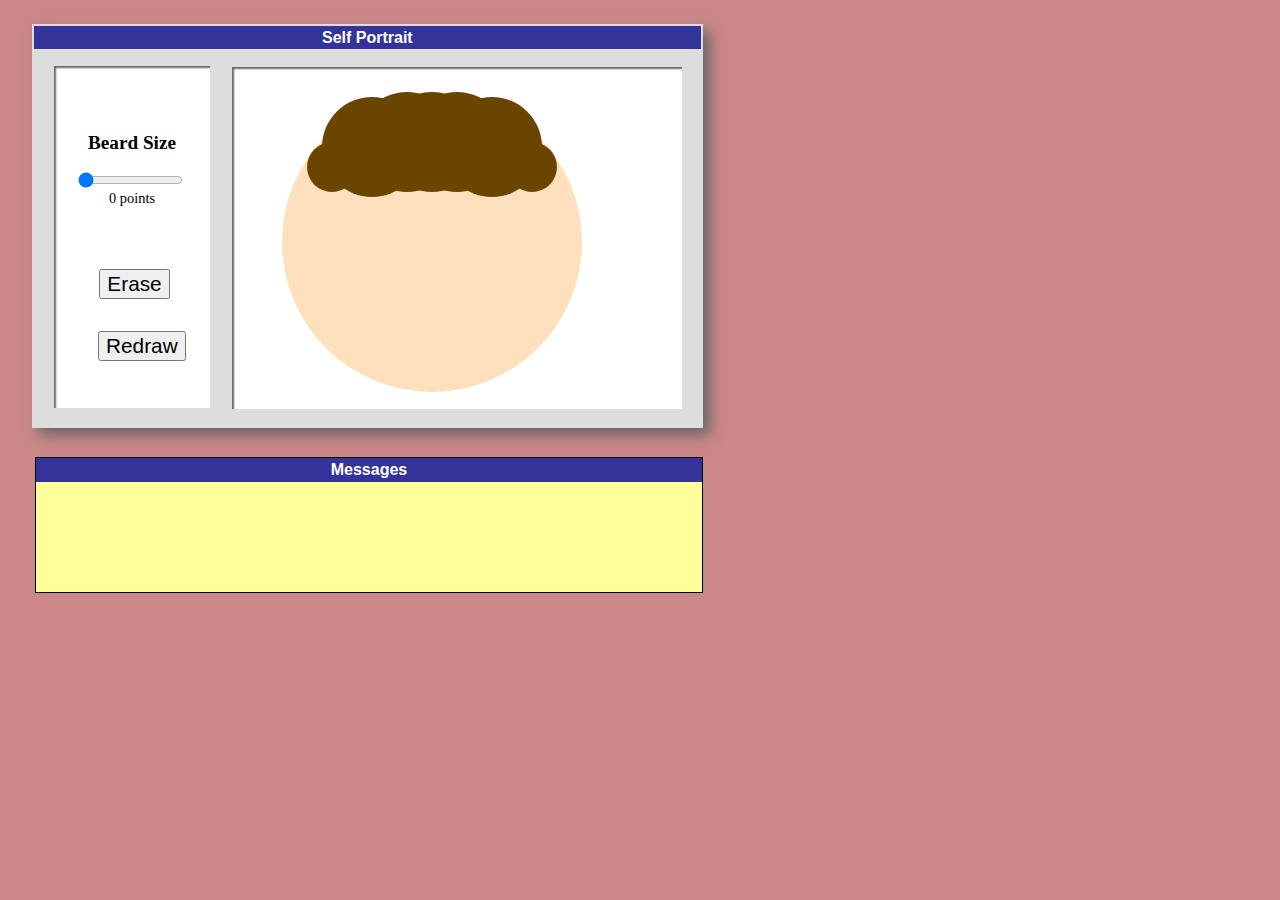
<file: proj2/index.html>
<!DOCTYPE html>
<html xmlns="http://www.w3.org/1999/xhtml"><head>
<meta http-equiv="content-type" content="text/html; charset=windows-1252">
  <title>Self Portrait</title>
  <link rel="stylesheet" type="text/css" href="index_files/portrait.css">
</head>
<body>
  <div id="mainWindow">
    <h3 class="titleBar">Self Portrait</h3>

    <div id="controls">
      <div id="sliderdiv">
        <p id="slidertitle">Beard Size</p>
        <input id="slider1" min="0" max="100" value="0" type="range">
	<p id="pointcountpar"><span id="pointcount">0</span> points</p>
      </div>
      <button id="erasebutton" type="submit">Erase</button>
      <button id="drawbutton" type="submit">Redraw</button>
    </div>

    <canvas id="canvas1" width="450" height="342">
      <p>Your browser doesn't support the HTML5 canvas element.</p>
    </canvas>
  </div>

  <div id="messageWindow">
    <h3 class="titleBar">Messages</h3>
    <div id="messages"></div>
  </div>

  <!-- javascript, loaded at the end to make the page appear faster -->
  <script type="text/javascript" src="index_files/jquery-1.js"></script>
  <script type="text/javascript" src="index_files/sylvester.js"></script>
  <script type="text/javascript" src="index_files/portrait.js"></script>


</body></html>
</file>
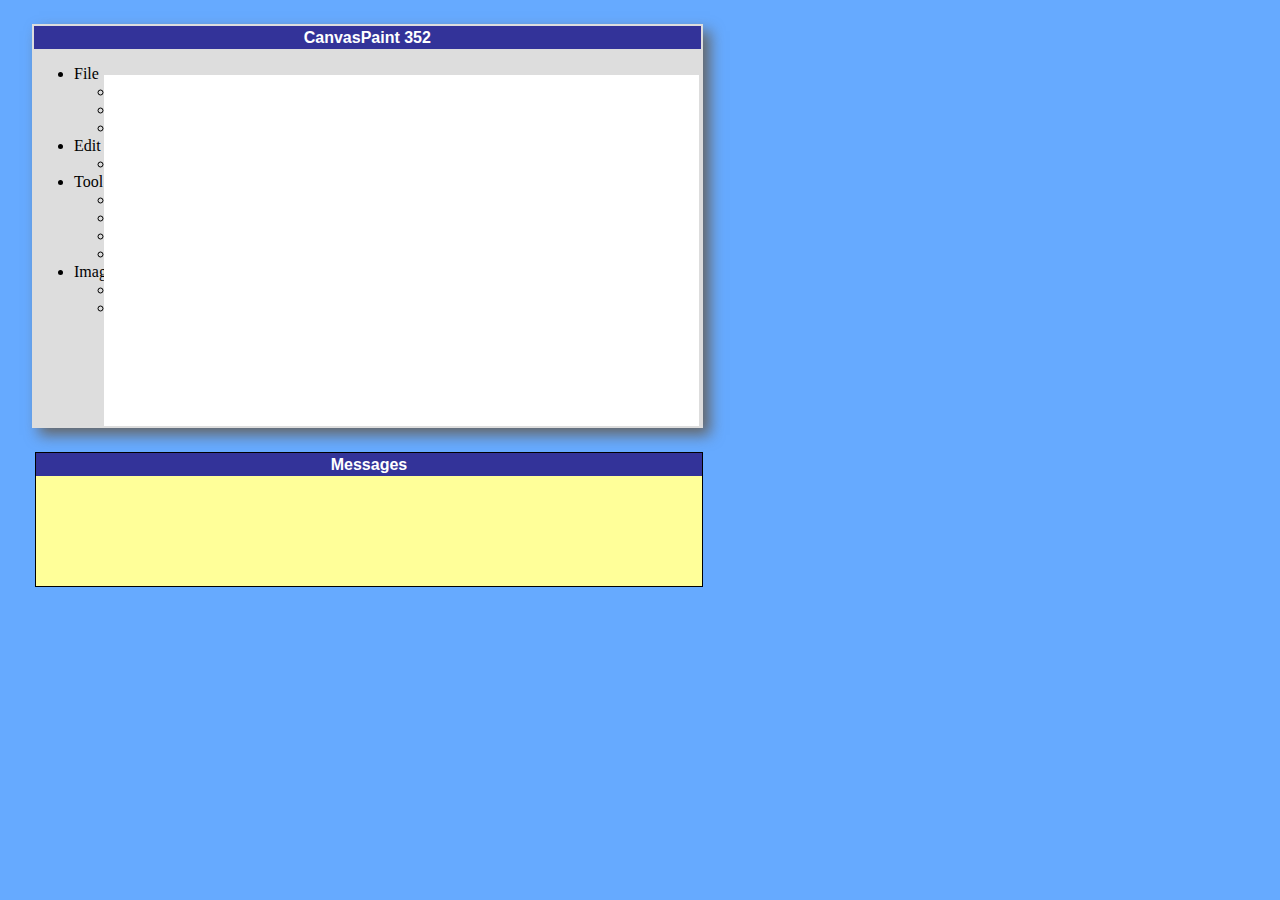
<file: proj3/CanvasPaint.html>
<!DOCTYPE HTML>
<html xmlns="http://www.w3.org/1999/xhtml">
<head>
  <title>CanvasPaint 352</title>
  <meta http-equiv="X-UA-Compatible" content="chrome=1">  <!-- Use Chrome plugin for IE if installed -->
  <meta http-equiv="Content-Type" content="text/html;charset=utf-8" >
  <link rel="stylesheet" type="text/css" href="CanvasPaint.css" />
  <link rel="stylesheet" type="text/css" href="https://cs.calvin.edu/curriculum/cs/352/files/js/picker/colorPicker.css" /> 
  <link rel="stylesheet" type="text/css" href="https://cs.calvin.edu/curriculum/cs/352/files/js/clickmenu.css" />
</head>
<body>
  <div id="mainWindow">
    <h3 class="titleBar">CanvasPaint 352</h3>

    <ul id="mainmenu">
      <li>File
        <ul>
          <li id="menuNew">New</li>
          <li id="menuOpen">Open</li>
          <li id="menuSave">Save</li>
        </ul>
      </li>
      <li>Edit
        <ul>
          <li id="menuClear">Clear</li>
        </ul>
      </li>
      <li>Tool
        <ul>
          <li id="menuMarker">Marker</li>
          <li id="menuLine">Line</li>
          <li id="menuRect">Rectangle</li>
          <li id="menuEraser">Eraser</li>
        </ul>
      </li>
      <li>Image
        <ul>
          <li id="menuFade">Fade</li>
          <li id="menuUnfade">Unfade</li>
        </ul>
      </li>
    </ul>

    <div id="toolBar">
      <div id="tools">
        <div  class="toolbarCell radio1 selected" id="markerButton">&nbsp;</div>
        <div  class="toolbarCell radio1" id="lineButton">&nbsp;</div>
        <div  class="toolbarCell radio1" id="rectButton">&nbsp;</div>
        <div  class="toolbarCell radio1" id="eraserButton">&nbsp;</div>
        <div  class="toolbarCell" id="colorPicker">
          <input id="color1" type="text" name="color1" value="#333399" />
        </div>
        <div  class="toolbarCell" id="width">
          <input type="range" id="widthSlider" min="1" max="40" value="12" />
        </div>
        <div  class="toolbarCell" id="clearButton">&nbsp;</div>
      </div>

    </div>

    <canvas id="canvas1" width="595" height="351">
      <p>Your browser doesn't support the HTML5 canvas element.</p>
   </canvas>
  </div>

  <div id="messageWindow">
    <h3 class="titleBar">Messages</h3>
    <div id="messages"></div>
  </div>

  <div id="fileInput">
    <p class="closeBox" id="closeBox1">X<p>
    <p id="filePrompt">To load an image, type in a URL:</p>
    <input type="text" size="60" id="file1" />
  </div>

  <div id="saveWindow">
    <div id="savePane">
      <p class="closeBox" id="closeBox2">X<p>
      <img id="saveImg" width="595" height="351">
      <p id="closeMsg">Right-click image to save</p>
    </div>
  </div>


  <!-- javascript, loaded at the end to make the page appear faster -->
  <script type="text/javascript" src="https://cs.calvin.edu/curriculum/cs/352/files/js/jquery-1.4.4.min.js"></script>
  <script type="text/javascript" src="https://cs.calvin.edu/curriculum/cs/352/files/js/picker/jquery.colorPicker.js"></script>
  <script type="text/javascript" src="https://cs.calvin.edu/curriculum/cs/352/files/js/jquery.clickmenu.js"></script>
  <script type="text/javascript" src="CanvasPaint.js"></script>
</body>
</html>
</file>
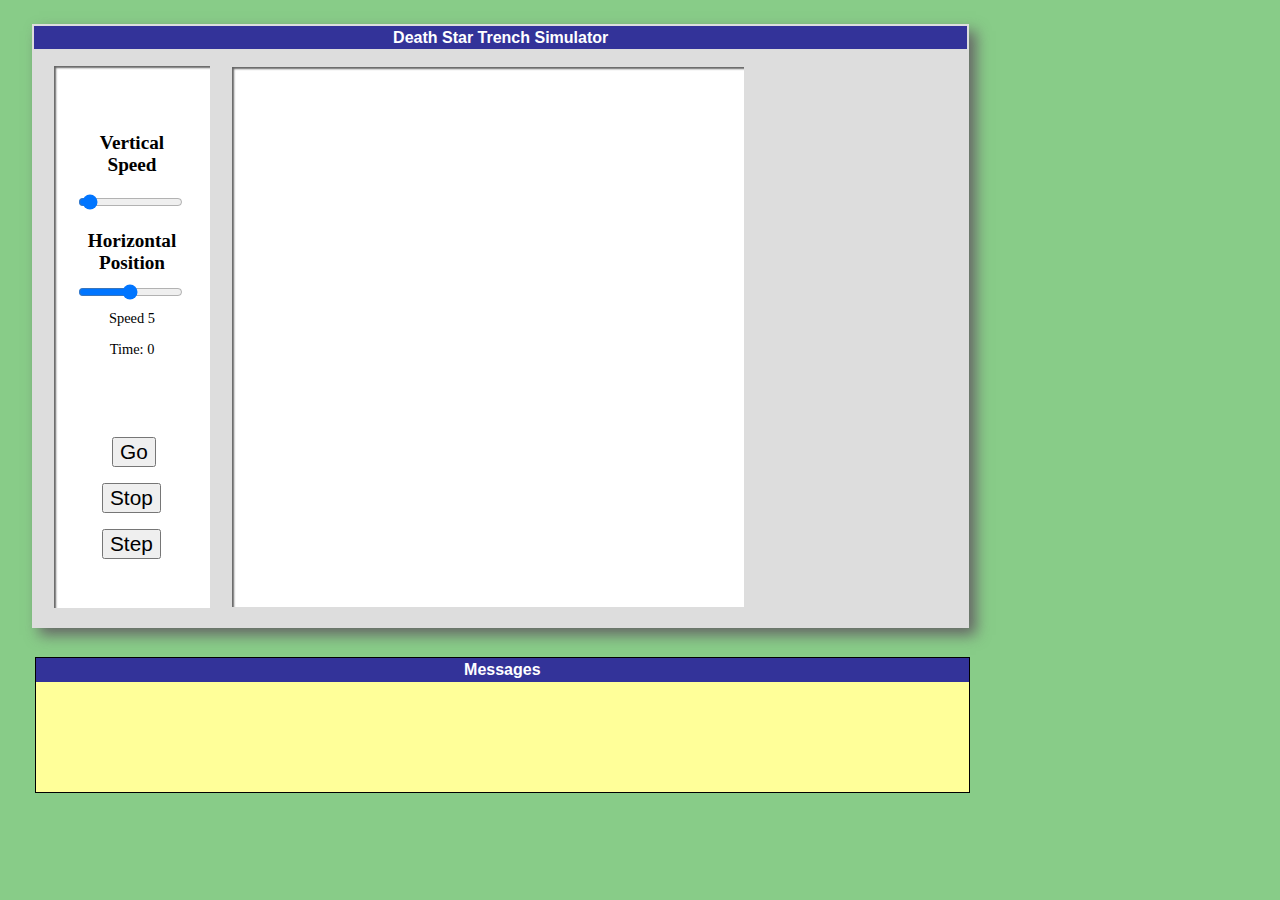
<file: proj4/deathstar.html>
<!DOCTYPE HTML>
<html xmlns="http://www.w3.org/1999/xhtml">
<head>
  <title>Death Star Trench</title>
  <link rel="stylesheet" type="text/css" href="styles.css" />
</head>
<body>
  <div id="mainWindow">
    <h3 class="titleBar">Death Star Trench Simulator</h3>

    <div id="controls">
      <div id="sliderdiv">
        <p id="slidertitle">Vertical Speed</p>
        <input id="slider1" type="range" min="0" max="100" value="5" />
		<p id="slidertitle">Horizontal Position</p>
        <input id="slider2" type="range" min="-1024" max="1024" value="0" />
	<p id="pointcountpar">Speed <span id="pointcount">5</span></p>
	<p id="timecountpar">Time: <span id="timecount">0</span></p>
      </div>
      <button id="gobutton" type="submit" >Go</button>
      <button id="stopbutton" type="submit" >Stop</button>
      <button id="stepbutton" type="submit" >Step</button>
    </div>

    <canvas id="canvas1" width="512" height="540">
      <p>Your browser doesn't support the HTML5 canvas element.</p>
    </canvas>
  </div>

  <div id="messageWindow">
    <h3 class="titleBar">Messages</h3>
    <div id="messages"></div>
  </div>

  <!-- javascript, loaded at the end to make the page appear faster -->
  <script type="text/javascript" src="https://cs.calvin.edu/curriculum/cs/352/files/js/jquery-1.4.4.min.js"></script>
  <script type="text/javascript" src="https://cs.calvin.edu/curriculum/cs/352/files/js/sylvester.js"></script>
  <script type="text/javascript" src="deathstar.js"></script>
</body>
</html>
</file>
<file: proj2/index_files/portrait.css>
body {
    background-color:#c88;
}

#mainWindow {
    background-color:#ddd;
    width:500pt;
    height:300pt;
    margin-top:18pt;
    margin-left:18pt;
    border: solid #ddd 2px; 
    -webkit-box-shadow: 5pt 5pt 10pt #666;
    -moz-box-shadow: 5pt 5pt 10pt #666;
}

.titleBar {
    text-align:center;
    font-family:arial;
    font-size:12pt;
    background-color:#333399;
    color:white;
    margin-top:0;
    margin-bottom:0pt;
    padding:2pt;
}

/* the drawing canvas */
#canvas1 { 
    position:absolute;
    left:174pt;
    top:50pt;
    background-color:white;
    -webkit-box-shadow: inset 2px 2px 2px #666;
    -moz-box-shadow: inset 2px 2px 2px #666;
}

/* control box */ #controls {
    position:absolute; left:54px; top:66px; width:140px; height:326px;
    background-color:white; padding:6pt; -webkit-box-shadow: inset 2px
    2px 2px #666; -moz-box-shadow: inset 2px 2px 2px #666;
}

#sliderdiv {
    margin-top:.6in;
    margin-left:.2in;
    margin-right:.2in;
}

#slidertitle {
    margin-top:0pt;
    margin-bottom:24pt;
    font-weight:bold;
    text-align:center;
    font-size:120%;
}

#slider1 {
    position:relative;
    width:105px;
    top:-16px;
    left:-4pt;
}

#pointcountpar {
    position:relative;
    font-size:90%;
    top:-24pt;
    text-align:center;
}

#drawbutton {
    font-size:130%;
    margin-left:36px;
    margin-top:24pt;
}

#erasebutton {
    font-size:130%;
    margin-left:28pt;
    margin-top:12pt;
}

/* box for debugging output */
#messageWindow {
    border: solid black 1px;
    margin-left:20pt;
    margin-top: 22pt;
    width: 500pt;
    height: 100pt;
    background-color:#FF9;
    overflow: auto;
}

#messages {
    padding:4pt;
    font-size:75%;
    font-family:courier;
    overflow: auto;
}
</file>
<file: proj3/CanvasPaint.css>
body {
    background-color:#6AF;
}

#mainWindow {
    background-color:#ddd;
    width:500pt;
    height:300pt;
    margin-top:18pt;
    margin-left:18pt;
    border: solid #ddd 2px; 
    -webkit-box-shadow: 5pt 5pt 10pt #666;
    -moz-box-shadow: 5pt 5pt 10pt #666;
}

.titleBar {
    text-align:center;
    font-family:arial;
    font-size:12pt;
    background-color:#333399;
    color:white;
    margin-top:0;
    margin-bottom:0pt;
    padding:2pt;
}

#toolBar {
    display:none;		/* hide it while it is being generated */
    background-color:#ddd;
    border: solid #ccc 2pt;
    border-top:0pt;
    width:41pt;
    height:258pt;
    -webkit-box-shadow: 1pt 1pt 1pt #999;
    -moz-box-shadow: 1pt 1pt 1pt #999;
    padding: 3pt;
}

/* the drawing canvas */
#canvas1 { 
    position:absolute;
    left:78pt;
    top:56pt;
    background-color:white;
}

#tools {
    margin-top:12pt;
    margin-left:2pt;
}

.toolbarCell {
    background-color:#ddd;
    width:20pt;
    height:20pt;
    margin:0pt;
    margin-top:-1pt;
    margin-left:2pt;
    padding:6pt;
    border: solid #eee 2px;
    -webkit-box-shadow:2px 2px 2px #666;
    -moz-box-shadow:2px 2px 2px #666;
}

#markerButton { 
    background: url(http://cs.calvin.edu/curriculum/cs/352/files/img/paintbrush.png) no-repeat center center; 
}
#lineButton { 
    background: url(http://cs.calvin.edu/curriculum/cs/352/files/img/draw-line.png) no-repeat center center; 
}
#rectButton { 
    background: url(http://cs.calvin.edu/curriculum/cs/352/files/img/rectangle.png) no-repeat center center; 
}
#eraserButton { 
    background: url(http://cs.calvin.edu/curriculum/cs/352/files/img/Eraser-2-icon.png) no-repeat center center; 
}
#clearButton { 
    background: url(http://cs.calvin.edu/curriculum/cs/352/files/img/trashcan.png) no-repeat center center; 
}

.selected {
    -webkit-box-shadow: inset 2px 2px 2px #666;
    -moz-box-shadow: inset 2px 2px 2px #666;
}

#widthSlider {
    position:relative;
    width:35px;
    top:16px;
    left:-4pt;
}

/* box for debugging output */
#messageWindow {
    border: solid black 1px;
    margin-left:20pt;
    margin-top: 18pt;
    width: 500pt;
    height: 100pt;
    background-color:#FF9;
    overflow: auto;
}

#messages {
    padding:4pt;
    font-size:75%;
    font-family:courier;
    overflow: auto;
}

#fileInput {
    display:none;
    z-index:2;
    overflow:hidden;
    position:absolute;
    top:70pt;
    left:90pt;
    background-color:#ffd;
    border: solid gray 2px;
    -webkit-box-shadow: 5px 5px 5px #666;
    -moz-box-shadow: 5px 5px 5px #666;
}

.closeBox {
    float:right;
    font-family:Arial;
    margin:0pt;
    background-color:gray;
    border:solid black 1px;
    color:white;
    padding: 2pt;
    margin:2pt;
}

#filePrompt {
    font-family:Arial;
    margin:12pt;
}

#file1 {
    margin:12pt;
    margin-top:0pt;
}

#saveWindow {
    display:none;
    background-color:#ffd;
    position:absolute;
    border:solid black 1px;
    top:38pt;
    left:38pt;
    -webkit-box-shadow: 5px 5px 5px #999;
    -moz-box-shadow: 5px 5px 5px #999;
}

#savePane {
    width:630;
    height:440;
    border:solid gray 1pt;
}

#saveImg {
    border:solid gray 1pt;
    background-color:white;
    margin:12pt;
}

#closeMsg {
    font-family:arial;
    position:relative;
    top:-12pt;
    left:12pt;
}
</file>
<file: proj4/styles.css>
body {
    background-color:#8c8;
}

#mainWindow {
    background-color:#ddd;
    width:700pt;
    height:450pt;
    margin-top:18pt;
    margin-left:18pt;
    border: solid #ddd 2px; 
    box-shadow: 5pt 5pt 10pt #666;
}

.titleBar {
    text-align:center;
    font-family:arial;
    font-size:12pt;
    background-color:#333399;
    color:white;
    margin-top:0;
    margin-bottom:0pt;
    padding:2pt;
}

/* the drawing canvas */
#canvas1 { 
    position:absolute;
    left:174pt;
    top:50pt;
    background-color:white;
    box-shadow: inset 2px 2px 2px #666;
}

/* control box */ #controls {
    position:absolute; left:54px; top:66px; width:140px; height:526px;
    background-color:white; padding:6pt; 
    box-shadow: inset 2px 2px 2px #666; 
}

#sliderdiv {
    margin-top:0.6in;
    margin-left:.2in;
    margin-right:.2in;
}

#slidertitle {
    margin-top:0pt;
    margin-bottom:24pt;
    font-weight:bold;
    text-align:center;
    font-size:120%;
}

#slider1 {
    position:relative;
    width:105px;
    top:-16px;
    left:-4pt;
}

#slider2 {
    position:relative;
    width:105px;
    top: -24px;
    left:-4pt;
}


#pointcountpar {
    position:relative;
    font-size:90%;
    top:-24pt;
    text-align:center;
}

#timecountpar {
    position:relative;
    font-size:90%;
    top:-24pt;
    text-align:center;
}

#gobutton {
    font-size:130%;
    margin-left:50px;
    margin-top:24pt;
}

#stopbutton {
    font-size:130%;
    margin-left:40px;
    margin-top:12pt;
}

#stepbutton {
    font-size:130%;
    margin-left:40px;
    margin-top:12pt;
}

/* box for debugging output */
#messageWindow {
    border: solid black 1px;
    margin-left:20pt;
    margin-top: 22pt;
    width: 700pt;
    height: 100pt;
    background-color:#FF9;
    overflow: auto;
}

#messages {
    padding:4pt;
    font-size:75%;
    font-family:courier;
    overflow: auto;
}
</file>
